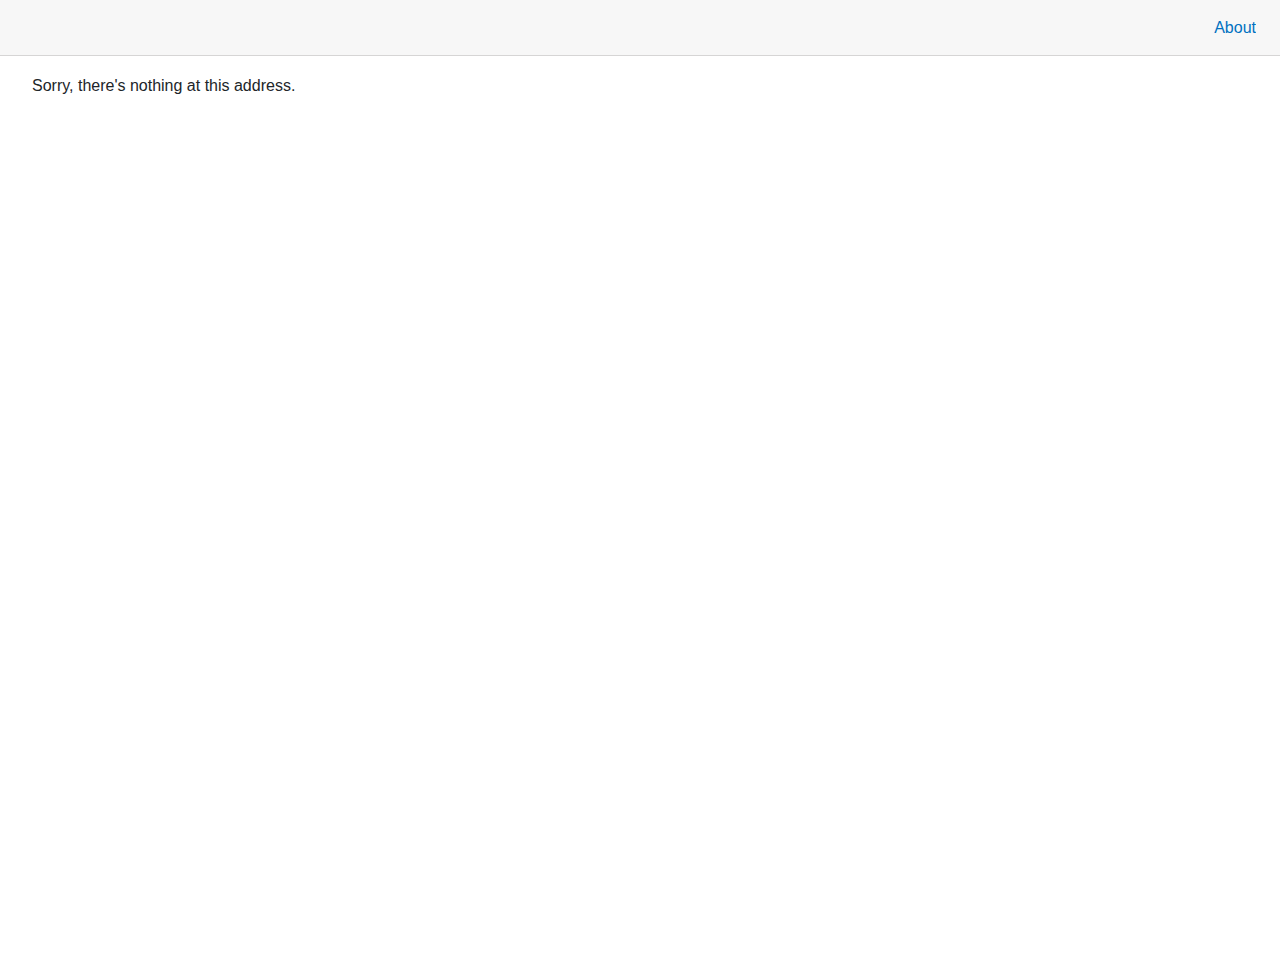
<file: BlazorWasm1/wwwroot/index.html>
<!DOCTYPE html>
<html lang="en">

<head>
    <meta charset="utf-8" />
    <meta name="viewport" content="width=device-width, initial-scale=1.0" />
    <title>BlazorWasm1</title>
    <base href="/" />
    <link rel="stylesheet" href="css/bootstrap/bootstrap.min.css" />
    <link rel="stylesheet" href="css/app.css" />
    <link rel="icon" type="image/png" href="favicon.png" />
    <link href="BlazorWasm1.styles.css" rel="stylesheet" />
</head>

<body>
    <div id="app">
        <svg class="loading-progress">
            <circle r="40%" cx="50%" cy="50%" />
            <circle r="40%" cx="50%" cy="50%" />
        </svg>
        <div class="loading-progress-text"></div>
    </div>

    <div id="blazor-error-ui">
        An unhandled error has occurred.
        <a href="" class="reload">Reload</a>
        <a class="dismiss">🗙</a>
    </div>
    <script src="_framework/blazor.webassembly.js"></script>
</body>

</html>
</file>
<file: BlazorWasm1/wwwroot/css/app.css>
html, body {
    font-family: 'Helvetica Neue', Helvetica, Arial, sans-serif;
    height: 100%;
}

#app {
    height: 100%;
}

h1:focus {
    outline: none;
}

a, .btn-link {
    color: #0071c1;
}

.btn-primary {
    color: #fff;
    background-color: #1b6ec2;
    border-color: #1861ac;
}

.btn:focus, .btn:active:focus, .btn-link.nav-link:focus, .form-control:focus, .form-check-input:focus {
  box-shadow: 0 0 0 0.1rem white, 0 0 0 0.25rem #258cfb;
}

.content {
    padding-top: 1.1rem;
}

.valid.modified:not([type=checkbox]) {
    outline: 1px solid #26b050;
}

.invalid {
    outline: 1px solid red;
}

.validation-message {
    color: red;
}

#blazor-error-ui {
    background: lightyellow;
    bottom: 0;
    box-shadow: 0 -1px 2px rgba(0, 0, 0, 0.2);
    display: none;
    left: 0;
    padding: 0.6rem 1.25rem 0.7rem 1.25rem;
    position: fixed;
    width: 100%;
    z-index: 1000;
}

    #blazor-error-ui .dismiss {
        cursor: pointer;
        position: absolute;
        right: 0.75rem;
        top: 0.5rem;
    }

.blazor-error-boundary {
    background: url([data-uri]) no-repeat 1rem/1.8rem, #b32121;
    padding: 1rem 1rem 1rem 3.7rem;
    color: white;
}

    .blazor-error-boundary::after {
        content: "An error has occurred."
    }

.loading-progress {
    position: relative;
    display: block;
    width: 8rem;
    height: 8rem;
    margin: 20vh auto 1rem auto;
}

    .loading-progress circle {
        fill: none;
        stroke: #e0e0e0;
        stroke-width: 0.6rem;
        transform-origin: 50% 50%;
        transform: rotate(-90deg);
    }

        .loading-progress circle:last-child {
            stroke: #1b6ec2;
            stroke-dasharray: calc(3.141 * var(--blazor-load-percentage, 0%) * 0.8), 500%;
            transition: stroke-dasharray 0.05s ease-in-out;
        }

.loading-progress-text {
    position: absolute;
    text-align: center;
    font-weight: bold;
    inset: calc(20vh + 3.25rem) 0 auto 0.2rem;
}

    .loading-progress-text:after {
        content: var(--blazor-load-percentage-text, "Loading");
    }

code {
    color: #c02d76;
}
</file>
